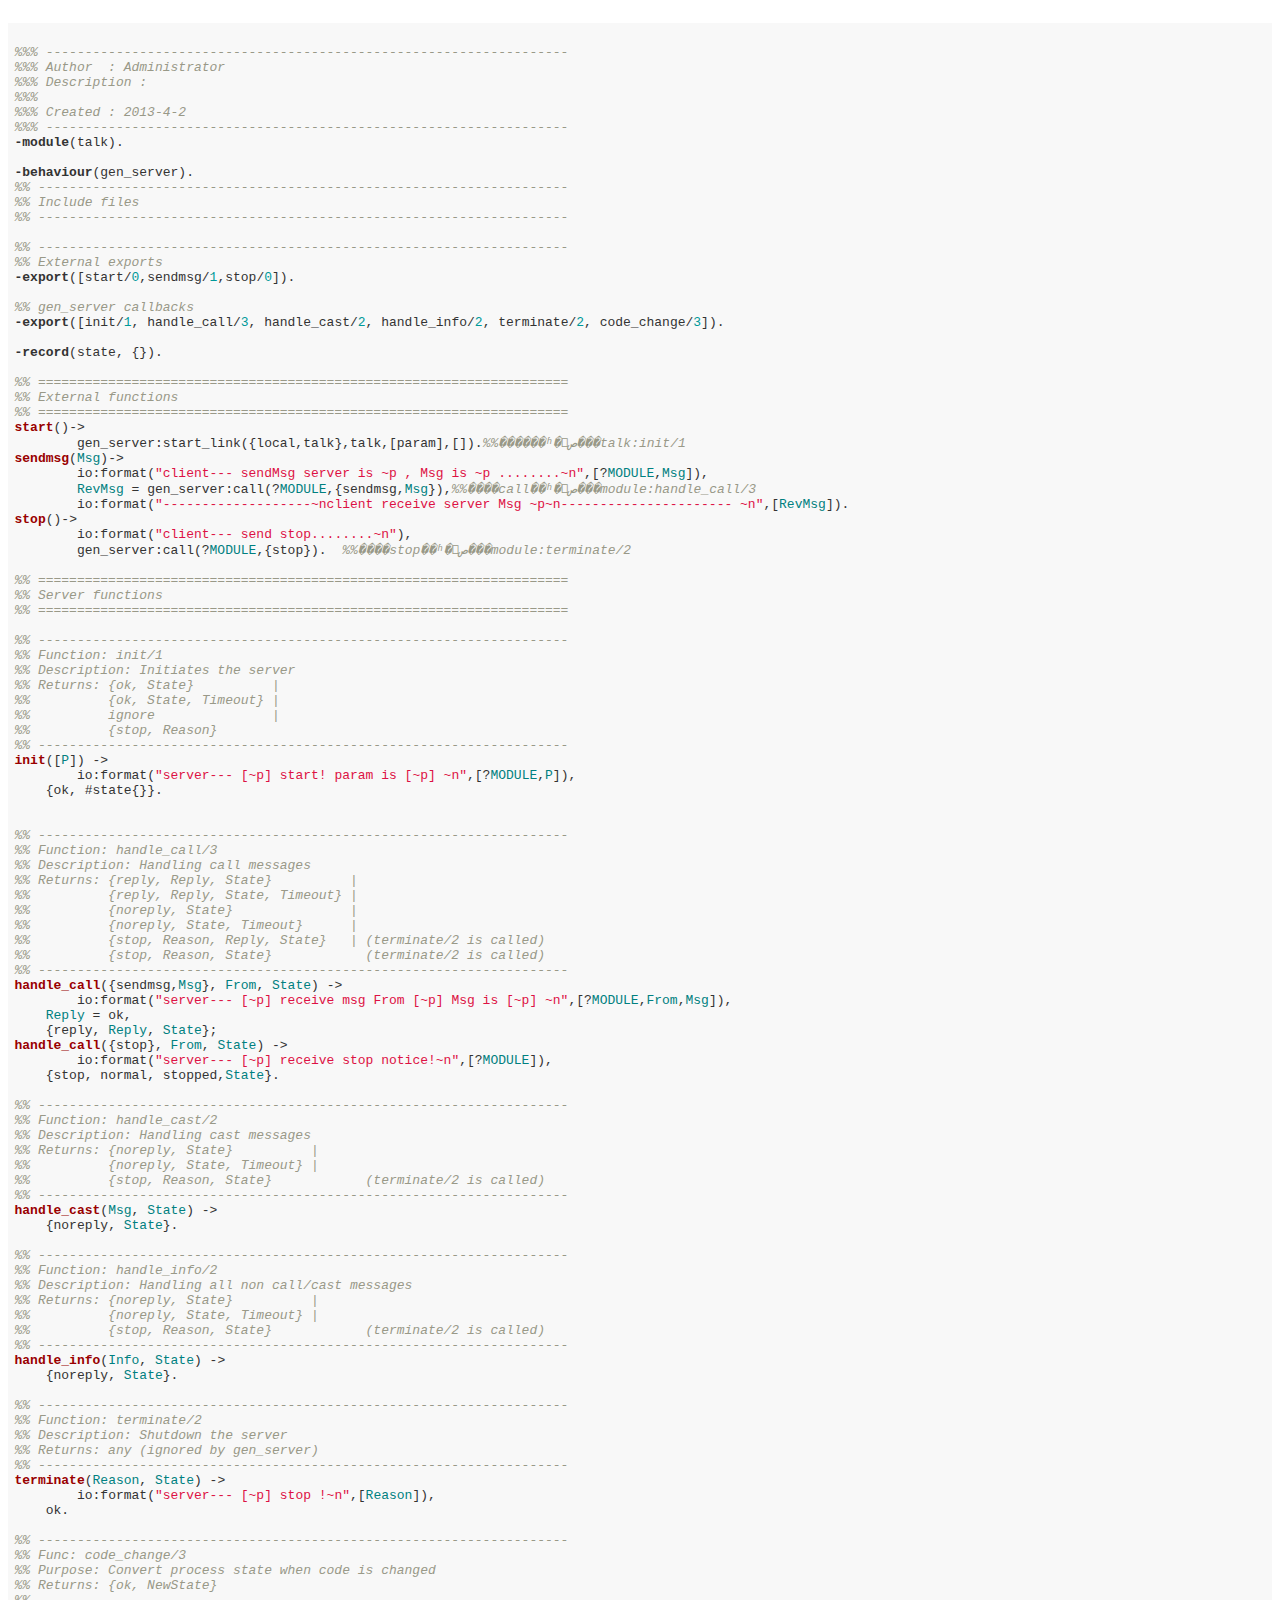
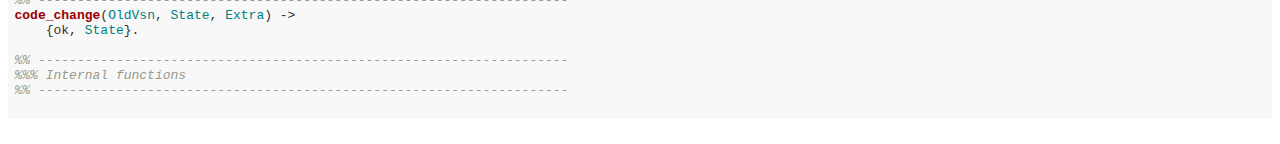
<file: _img/heightlight/index.html>
<html>
<head>
<script src="highlight.pack.js"></script>
 <link rel="stylesheet" title="Dark" href="styles/github.css">
<script>hljs.initHighlightingOnLoad();</script>
</head>

<body>

<pre>

<code class="erl">
%%% -------------------------------------------------------------------
%%% Author  : Administrator
%%% Description :
%%%
%%% Created : 2013-4-2
%%% -------------------------------------------------------------------
-module(talk).

-behaviour(gen_server).
%% --------------------------------------------------------------------
%% Include files
%% --------------------------------------------------------------------

%% --------------------------------------------------------------------
%% External exports
-export([start/0,sendmsg/1,stop/0]).

%% gen_server callbacks
-export([init/1, handle_call/3, handle_cast/2, handle_info/2, terminate/2, code_change/3]).

-record(state, {}).

%% ====================================================================
%% External functions
%% ====================================================================
start()->
	gen_server:start_link({local,talk},talk,[param],[]).%%������ʱ�򣬻ص���talk:init/1
sendmsg(Msg)->
  	io:format("client--- sendMsg server is ~p , Msg is ~p ........~n",[?MODULE,Msg]),
  	RevMsg = gen_server:call(?MODULE,{sendmsg,Msg}),%%����call��ʱ�򣬻ص���module:handle_call/3
	io:format("-------------------~nclient receive server Msg ~p~n---------------------- ~n",[RevMsg]). 
stop()->
	io:format("client--- send stop........~n"),
	gen_server:call(?MODULE,{stop}).  %%����stop��ʱ�򣬻ص���module:terminate/2

%% ====================================================================
%% Server functions
%% ====================================================================

%% --------------------------------------------------------------------
%% Function: init/1
%% Description: Initiates the server
%% Returns: {ok, State}          |
%%          {ok, State, Timeout} |
%%          ignore               |
%%          {stop, Reason}
%% --------------------------------------------------------------------
init([P]) ->
	io:format("server--- [~p] start! param is [~p] ~n",[?MODULE,P]),
    {ok, #state{}}.


%% --------------------------------------------------------------------
%% Function: handle_call/3
%% Description: Handling call messages
%% Returns: {reply, Reply, State}          |
%%          {reply, Reply, State, Timeout} |
%%          {noreply, State}               |
%%          {noreply, State, Timeout}      |
%%          {stop, Reason, Reply, State}   | (terminate/2 is called)
%%          {stop, Reason, State}            (terminate/2 is called)
%% --------------------------------------------------------------------
handle_call({sendmsg,Msg}, From, State) ->
	io:format("server--- [~p] receive msg From [~p] Msg is [~p] ~n",[?MODULE,From,Msg]),
    Reply = ok,
    {reply, Reply, State};
handle_call({stop}, From, State) ->
	io:format("server--- [~p] receive stop notice!~n",[?MODULE]),
    {stop, normal, stopped,State}.
	
%% --------------------------------------------------------------------
%% Function: handle_cast/2
%% Description: Handling cast messages
%% Returns: {noreply, State}          |
%%          {noreply, State, Timeout} |
%%          {stop, Reason, State}            (terminate/2 is called)
%% --------------------------------------------------------------------
handle_cast(Msg, State) ->
    {noreply, State}.

%% --------------------------------------------------------------------
%% Function: handle_info/2
%% Description: Handling all non call/cast messages
%% Returns: {noreply, State}          |
%%          {noreply, State, Timeout} |
%%          {stop, Reason, State}            (terminate/2 is called)
%% --------------------------------------------------------------------
handle_info(Info, State) ->
    {noreply, State}.

%% --------------------------------------------------------------------
%% Function: terminate/2
%% Description: Shutdown the server
%% Returns: any (ignored by gen_server)
%% --------------------------------------------------------------------
terminate(Reason, State) ->
	io:format("server--- [~p] stop !~n",[Reason]),
    ok.

%% --------------------------------------------------------------------
%% Func: code_change/3
%% Purpose: Convert process state when code is changed
%% Returns: {ok, NewState}
%% --------------------------------------------------------------------
code_change(OldVsn, State, Extra) ->
    {ok, State}.

%% --------------------------------------------------------------------
%%% Internal functions
%% --------------------------------------------------------------------

</code>
</pre>


</body>
</html>
</file>
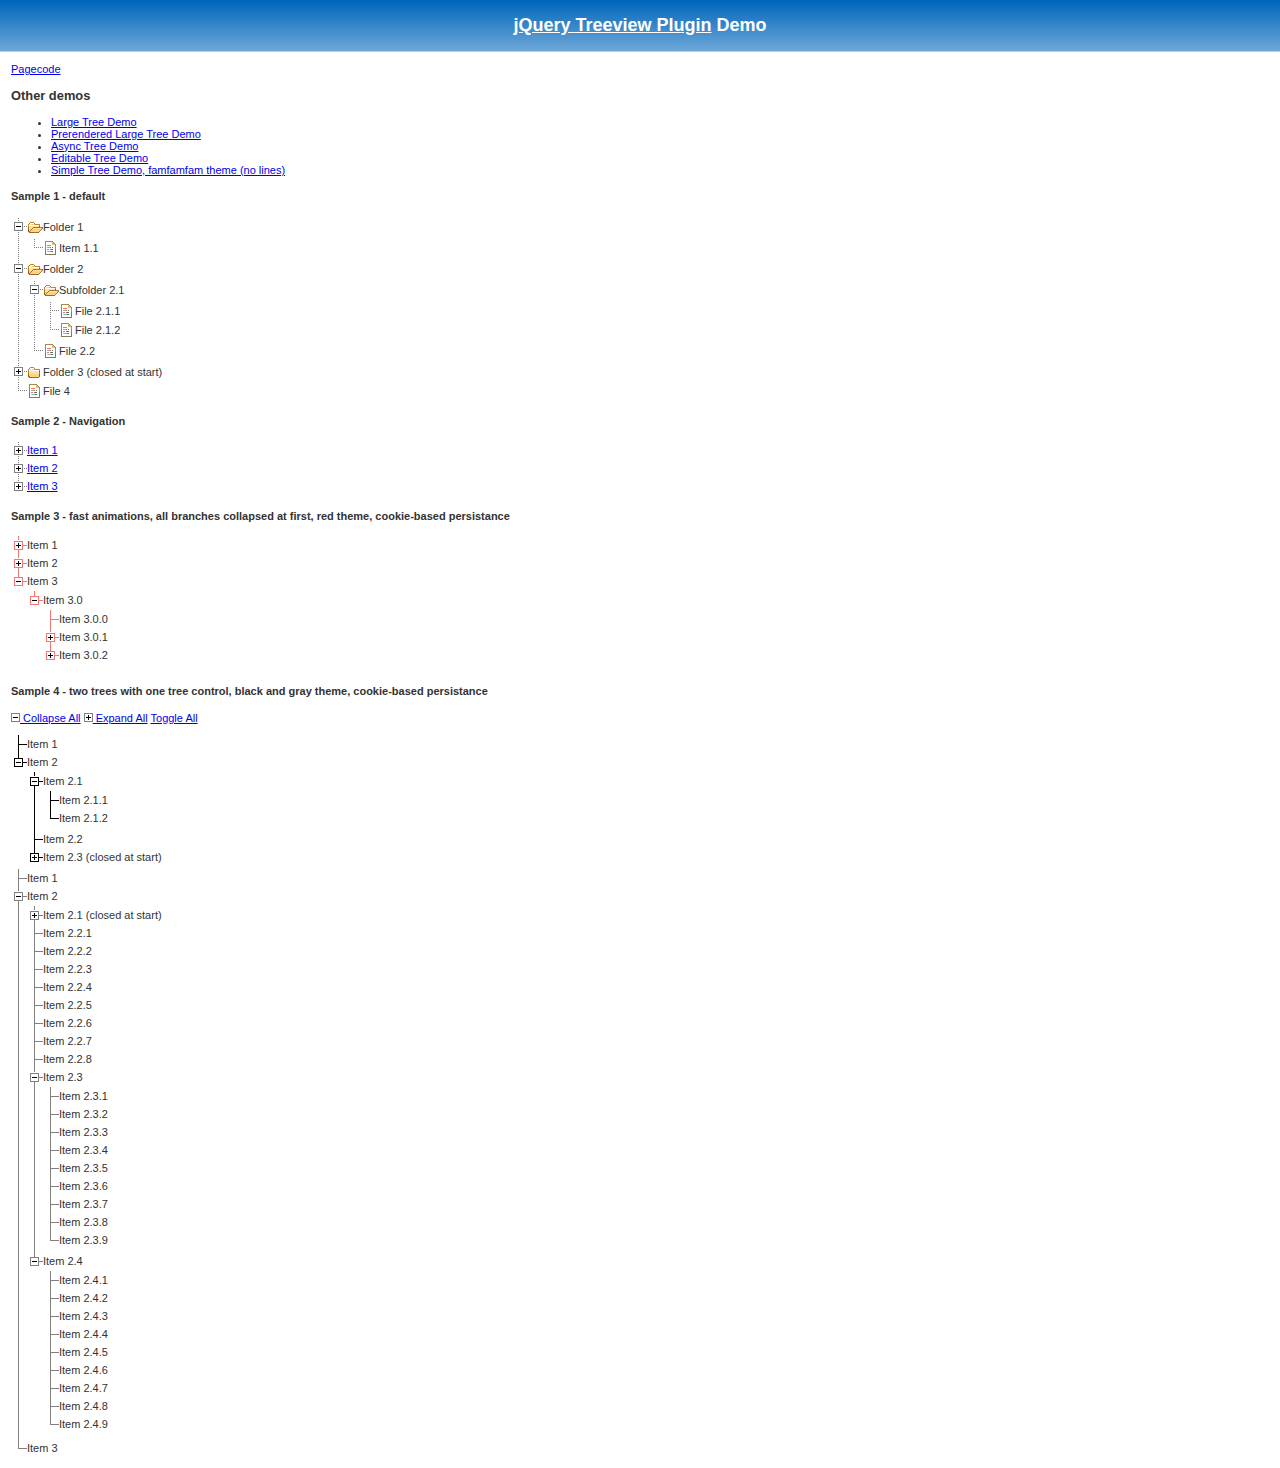
<file: _img/tree/demo/index.html>
<!DOCTYPE html PUBLIC "-//W3C//DTD XHTML 1.0 Transitional//EN" "http://www.w3.org/TR/xhtml1/DTD/xhtml1-transitional.dtd">
<html xmlns="http://www.w3.org/1999/xhtml">
<head>

	<meta http-equiv="content-type" content="text/html; charset=iso-8859-1"/>
	<title>jQuery treeview</title>
	
	<link rel="stylesheet" href="../jquery.treeview.css" />
	<link rel="stylesheet" href="screen.css" />
	
	<script src="../lib/jquery.js" type="text/javascript"></script>
	<script src="../lib/jquery.cookie.js" type="text/javascript"></script>
	<script src="../jquery.treeview.js" type="text/javascript"></script>
	
	<script type="text/javascript" src="demo.js"></script>
	
	</head>
	<body>
	
	<h1 id="banner"><a href="http://bassistance.de/jquery-plugins/jquery-plugin-treeview/">jQuery Treeview Plugin</a> Demo</h1>
	<div id="main">
	
	<a href="demo.js">Pagecode</a>
	
	<h3>Other demos</h3>
	<ul>
		<li><a href="large.html">Large Tree Demo</a></li>
		<li><a href="prerendered.html">Prerendered Large Tree Demo</a></li>
		<li><a href="async.html">Async Tree Demo</a></li>
		<li><a href="edit.html">Editable Tree Demo</a></li>
		<li><a href="simple.html">Simple Tree Demo, famfamfam theme (no lines)</a></li>
	</ul>
	
	<h4>Sample 1 - default</h4>
	<ul id="browser" class="filetree">
		<li><span class="folder">Folder 1</span>
			<ul>
				<li><span class="file">Item 1.1</span></li>
			</ul>
		</li>
		<li><span class="folder">Folder 2</span>
			<ul>
				<li><span class="folder">Subfolder 2.1</span>
					<ul id="folder21">
						<li><span class="file">File 2.1.1</span></li>
						<li><span class="file">File 2.1.2</span></li>
					</ul>
				</li>
				<li><span class="file">File 2.2</span></li>
			</ul>
		</li>
		<li class="closed"><span class="folder">Folder 3 (closed at start)</span>
			<ul>
				<li><span class="file">File 3.1</span></li>
			</ul>
		</li>
		<li><span class="file">File 4</span></li>
	</ul>
		
	<h4>Sample 2 - Navigation</h4>
	
	<ul id="navigation">
		<li><a href="?1">Item 1</a>
			<ul>
				<li><a href="?1.0">Item 1.0</a>
					<ul>
						<li><a href="?1.0.0">Item 1.0.0</a></li>
					</ul>
				</li>
				<li><a href="?1.1">Item 1.1</a></li>
				<li><a href="?1.2">Item 1.2</a>
					<ul>
						<li><a href="?1.2.0">Item 1.2.0</a>
						<ul>
							<li><a href="?1.2.0.0">Item 1.2.0.0</a></li>
							<li><a href="?1.2.0.1">Item 1.2.0.1</a></li>
							<li><a href="?1.2.0.2">Item 1.2.0.2</a></li>
						</ul>
					</li>
						<li><a href="?1.2.1">Item 1.2.1</a>
						<ul>
							<li><a href="?1.2.1.0">Item 1.2.1.0</a></li>
						</ul>
					</li>
						<li><a href="?1.2.2">Item 1.2.2</a>
						<ul>
							<li><a href="?1.2.2.0">Item 1.2.2.0</a></li>
							<li><a href="?1.2.2.1">Item 1.2.2.1</a></li>
							<li><a href="?1.2.2.2">Item 1.2.2.2</a></li>
						</ul>
					</li>
					</ul>
				</li>
			</ul>
		</li>
		<li><a href="?2">Item 2</a>
			<ul>
				<li><span>Item 2.0</span>
					<ul>
						<li><a href="?2.0.0">Item 2.0.0</a>
						<ul>
							<li><a href="?2.0.0.0">Item 2.0.0.0</a></li>
							<li><a href="?2.0.0.1">Item 2.0.0.1</a></li>
						</ul>
					</li>
					</ul>
				</li>
				<li><a href="?2.1">Item 2.1</a>
					<ul>
						<li><a href="?2.1.0">Item 2.1.0</a>
						<ul>
							<li><a href="?2.1.0.0">Item 2.1.0.0</a></li>
						</ul>
					</li>
						<li><a href="?2.1.1">Item 2.1.1</a>
						<ul>
							<li><a href="?2.1.1.0abc">Item 2.1.1.0</a></li>
							<li><a href="?2.1.1.1">Item 2.1.1.1</a></li>
							<li><a href="?2.1.1.2">Item 2.1.1.2</a></li>
						</ul>
					</li>
						<li><a href="?2.1.2">Item 2.1.2</a>
						<ul>
							<li><a href="?2.1.2.0">Item 2.1.2.0</a></li>
							<li><a href="?2.1.2.1">Item 2.1.2.1</a></li>
							<li><a href="?2.1.2.2">Item 2.1.2.2</a></li>
						</ul>
					</li>
					</ul>
				</li>
			</ul>
		</li>
		<li><a href="?3">Item 3</a>
			<ul>
				<li class="open"><a href="?3.0">Item 3.0</a>
					<ul>
						<li><a href="?3.0.0">Item 3.0.0</a></li>
						<li><a href="?3.0.1">Item 3.0.1</a>
							<ul>
								<li><a href="?3.0.1.0">Item 3.0.1.0</a></li>
								<li><a href="?3.0.1.1">Item 3.0.1.1</a></li>
							</ul>
						</li>
						<li><a href="?3.0.2">Item 3.0.2</a>
							<ul>
								<li><a href="?3.0.2.0">Item 3.0.2.0</a></li>
								<li><a href="?3.0.2.1">Item 3.0.2.1</a></li>
								<li><a href="?3.0.2.2">Item 3.0.2.2</a></li>
							</ul>
						</li>
					</ul>
				</li>
			</ul>
		</li>
	</ul>
	
	<h4>Sample 3 - fast animations, all branches collapsed at first, red theme, cookie-based persistance</h4>
	<ul id="red" class="treeview-red">
	<li><span>Item 1</span>
		<ul>
			<li><span>Item 1.0</span>
				<ul>
					<li><span>Item 1.0.0</span></li>
				</ul>
			</li>
			<li><span>Item 1.1</span></li>
			<li><span>Item 1.2</span>
				<ul>
					<li><span>Item 1.2.0</span>
					<ul>
						<li><span>Item 1.2.0.0</span></li>
						<li><span>Item 1.2.0.1</span></li>
						<li><span>Item 1.2.0.2</span></li>
					</ul>
				</li>
					<li><span>Item 1.2.1</span>
					<ul>
						<li><span>Item 1.2.1.0</span></li>
					</ul>
				</li>
					<li><span>Item 1.2.2</span>
					<ul>
						<li><span>Item 1.2.2.0</span></li>
						<li><span>Item 1.2.2.1</span></li>
						<li><span>Item 1.2.2.2</span></li>
					</ul>
				</li>
				</ul>
			</li>
		</ul>
	</li>
	<li><span>Item 2</span>
		<ul>
			<li><span>Item 2.0</span>
				<ul>
					<li><span>Item 2.0.0</span>
					<ul>
						<li><span>Item 2.0.0.0</span></li>
						<li><span>Item 2.0.0.1</span></li>
					</ul>
				</li>
				</ul>
			</li>
			<li><span>Item 2.1</span>
				<ul>
					<li><span>Item 2.1.0</span>
					<ul>
						<li><span>Item 2.1.0.0</span></li>
					</ul>
				</li>
					<li><span>Item 2.1.1</span>
					<ul>
						<li><span>Item 2.1.1.0</span></li>
						<li><span>Item 2.1.1.1</span></li>
						<li><span>Item 2.1.1.2</span></li>
					</ul>
				</li>
					<li><span>Item 2.1.2</span>
					<ul>
						<li><span>Item 2.1.2.0</span></li>
						<li><span>Item 2.1.2.1</span></li>
						<li><span>Item 2.1.2.2</span></li>
					</ul>
				</li>
				</ul>
			</li>
		</ul>
	</li>
	<li class="open"><span>Item 3</span>
		<ul>
			<li class="open"><span>Item 3.0</span>
				<ul>
					<li><span>Item 3.0.0</span></li>
					<li><span>Item 3.0.1</span>
					<ul>
						<li><span>Item 3.0.1.0</span></li>
						<li><span>Item 3.0.1.1</span></li>
					</ul>
					
				</li>
					<li><span>Item 3.0.2</span>
					<ul>
						<li><span>Item 3.0.2.0</span></li>
						<li><span>Item 3.0.2.1</span></li>
						<li><span>Item 3.0.2.2</span></li>
					</ul>
				</li>
				</ul>
			</li>
		</ul>
	</li>
	</ul>
	
	<h4>Sample 4 - two trees with one tree control, black and gray theme, cookie-based persistance</h4>
	<div id="treecontrol">
		<a title="Collapse the entire tree below" href="#"><img src="../images/minus.gif" /> Collapse All</a>
		<a title="Expand the entire tree below" href="#"><img src="../images/plus.gif" /> Expand All</a>
		<a title="Toggle the tree below, opening closed branches, closing open branches" href="#">Toggle All</a>
	</div>
	<ul id="black" class="treeview-black">
		<li>Item 1</li>
		<li>
			<span>Item 2</span>
			<ul>
				<li>
					<span>Item 2.1</span>
					<ul>
						<li>Item 2.1.1</li>
						<li>Item 2.1.2</li>
					</ul>
				</li>
				<li>Item 2.2</li>
				<li class="closed">
					<span>Item 2.3 (closed at start)</span>
					<ul>
						<li>Item 2.3.1</li>
						<li>Item 2.3.2</li>
					</ul>
				</li>
			</ul>
		</li>
	</ul>
	<ul id="gray" class="treeview-gray">
		<li>Item 1</li>
		<li>
			<span>Item 2</span>
			<ul>
				<li class="closed">
					<span>Item 2.1 (closed at start)</span>
					<ul>
						<li>Item 2.1.1</li>
						<li>Item 2.1.2</li>
					</ul>
				</li>
				<li>Item 2.2.1</li>
				<li>Item 2.2.2</li>
				<li>Item 2.2.3</li>
				<li>Item 2.2.4</li>
				<li>Item 2.2.5</li>
				<li>Item 2.2.6</li>
				<li>Item 2.2.7</li>
				<li>Item 2.2.8</li>
				<li>
					<span>Item 2.3</span>
					<ul>
						<li>Item 2.3.1</li>
						<li>Item 2.3.2</li>
						<li>Item 2.3.3</li>
						<li>Item 2.3.4</li>
						<li>Item 2.3.5</li>
						<li>Item 2.3.6</li>
						<li>Item 2.3.7</li>
						<li>Item 2.3.8</li>
						<li>Item 2.3.9</li>
					</ul>
				</li>
				<li>
					<span>Item 2.4</span>
					<ul>
						<li>Item 2.4.1</li>
						<li>Item 2.4.2</li>
						<li>Item 2.4.3</li>
						<li>Item 2.4.4</li>
						<li>Item 2.4.5</li>
						<li>Item 2.4.6</li>
						<li>Item 2.4.7</li>
						<li>Item 2.4.8</li>
						<li>Item 2.4.9</li>
					</ul>
				</li>
			</ul>
		</li>
		<li>Item 3</li>
	</ul>	
	
</div>
 
</body></html>
</file>
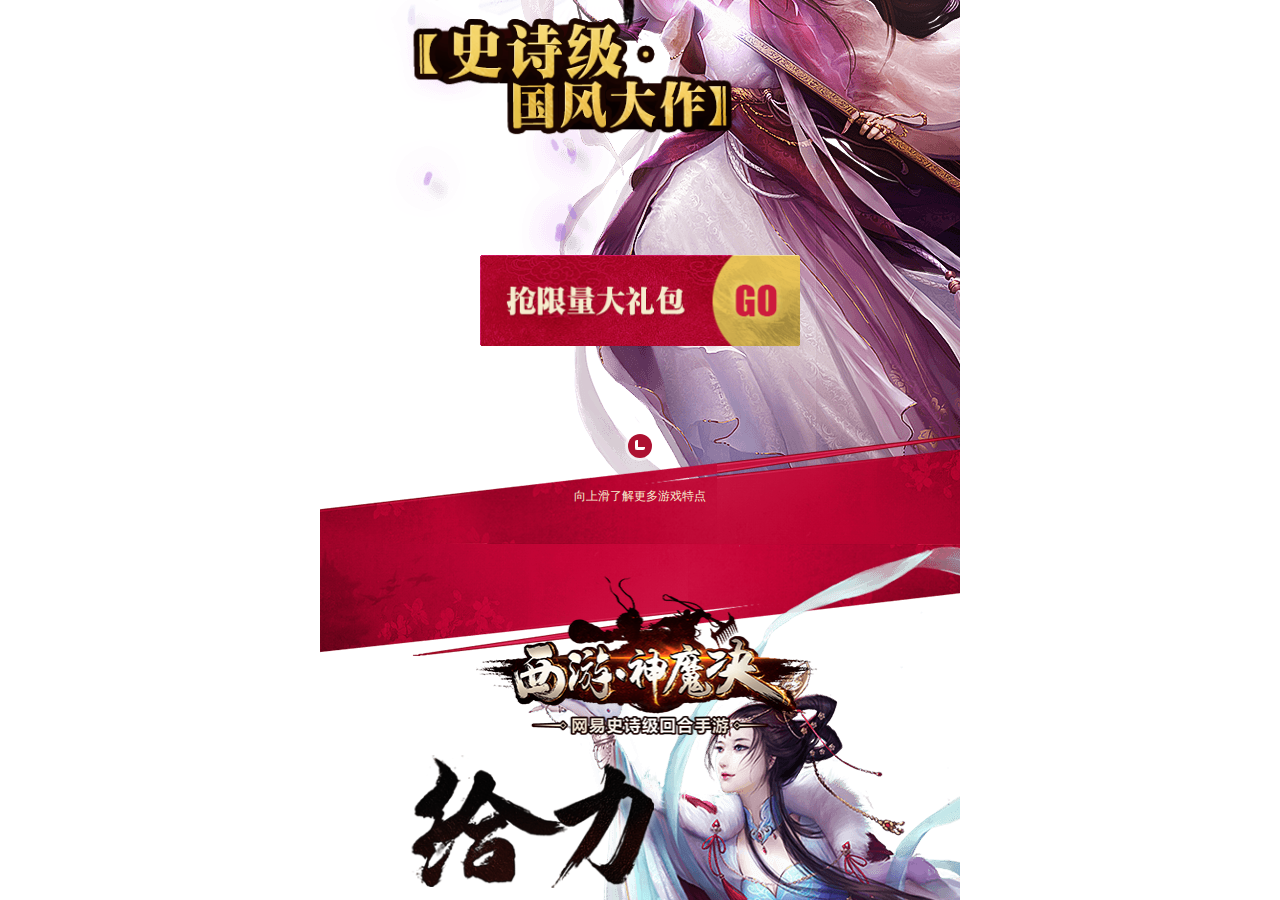
<file: _img/html/《西游·神魔决》网易首款2D回合制手游大作.htm>
<!DOCTYPE html>
<!-- saved from url=(0020)http://sm.163.com/m/ -->
<html><head><meta http-equiv="Content-Type" content="text/html; charset=GBK">
<meta charset="gb2312">
<title>�����Ρ���ħ���������׿�2D�غ������δ���</title>
<meta name="keywords" content="������ħ��,���Ρ���ħ��,��ħ��,��ħ��,����,������ħ��,������ħ������,��ħ������,���׻غ���,9V9">
<meta name="description" content="�����Ρ���ħ�����������׿��������2D�غ���RPG���Ρ��������׽�������IP���Զ��������������ֹŷ���룬���״���9V9��̨ս�����Ǿ������ȴ��»غ��淨���ɾ�2D�غ������ε�ȫ�±�ˣ�">
<meta name="viewport" content="width=device-width,initial-scale=1.0,maximum-scale=1.0,user-scalable=no">
<meta name="apple-mobile-web-app-capable" content="yes">
<meta name="apple-mobile-web-app-status-bar-style" content="black-translucent">
<meta name="author" content="���ף�NetEase Inc.">
<meta name="copyright" content="���ף�NetEase Inc.">
<meta name="pmid" content="278206">
<meta name="editor" content="bingao,tudou">
<meta name="designer" content="ALICE,king">
<meta name="front-end technicist" content="yinxin,lijun,luji">
<meta name="yixin-share-image" content="http://res.sm.netease.com/gw/14v2/m/img/upload/share_ee2aa11.png">
<meta name="yixin-share-desc" content="�����桶���Ρ���ħ�����������Ƴ����׿�2D�غ������δ����������Ϸ�Ķ�֪�����غ����ļ�ǿ����Ȼ�����ף���Ӣ�ȷ���ԣ�12��19�տ�������������һ��ɣ�">
<link rel="dns-prefetch" href="http://res.nie.netease.com/">
<link type="text/css" rel="stylesheet" href="./�����Ρ���ħ���������׿�2D�غ������δ���_files/index_ef1bac3.css">
</head>
<body>
<div class="hide">
    <p id="pub-share-title" pub-name="��������">�����Ρ���ħ���������׿�2D�غ������δ���</p>
    <p id="pub-share-desc" pub-name="��������">�����桶���Ρ���ħ�����������Ƴ����׿�2D�غ������δ����������Ϸ�Ķ�֪�����غ����ļ�ǿ����Ȼ�����ף���Ӣ�ȷ���ԣ�12��19�տ�������������һ��ɣ�</p>
    <img id="pub-share-img" pub-name="����ͼƬ" src="./�����Ρ���ħ���������׿�2D�غ������δ���_files/share_ee2aa11.png">
    <!-- <p id="pub-share-publicName" pub-name="΢�Ź��ں�">Ӱ֮��</p>
    <img id="pub-share-webImg" pub-name="΢�Ź��ں�Icon(108*108)" src="http://res.yzr.netease.com/qt/14/0918_m/images/favico.png"> -->
</div>
<!-- <div id="NIE-topshare"></div> -->
<div id="loading" style="display: none;"><p>������Դ��...</p></div>
<div id="forhorview"><p>�Ƽ�ʹ���������Ŷ~</p></div>
<div class="main" id="main">
    <div id="content" style="height: 764px;">
        <!--����-->
        <div class="panel active" id="specile">
            
            <div id="stage" style="-webkit-transition: -webkit-transform 800ms ease-in-out; transition: -webkit-transform 800ms ease-in-out; height: 3820px; -webkit-transform: translate(0, -3056px);">
                <div id="stage1" class="stage inited" style="height: 764px; background-image: url(http://res.sm.netease.com/gw/14v2/m/img/bg01_f6ec114.jpg);">
                    <div class="stage_rw" id="s1_rw">
                        <img src="./�����Ρ���ħ���������׿�2D�غ������δ���_files/renwu01_d5f8bc8.png">
                    </div>
                    <div class="stage_top" id="s1_top">
                        <img src="./�����Ρ���ħ���������׿�2D�غ������δ���_files/conbg01_2567825.png">
                    </div>
                    <div id="s1_logo" class="stage_logo">
                        <img src="./�����Ρ���ħ���������׿�2D�غ������δ���_files/logo_e86ed5f.png">
                    </div>
                    <div id="s1_title" class="stage_title">
                        <img src="./�����Ρ���ħ���������׿�2D�غ������δ���_files/title01_ed927e3.png">
                    </div>
                    
                    <div class="stage_btn" id="s1_btn">
                        <a href="http://app-down.x.netease.com/download/game/sm/channel/gw" id="pub-down-href" pub-name="��������"><img src="./�����Ρ���ħ���������׿�2D�غ������δ���_files/btn02_dc8f14d.png"></a>
                        <a href="javascript:;" data-mp4="http://v.nie.netease.com/sm/1218/1218g15.mp4" onclick="IndexFun.showVideo(this)" class="stage_btn_v"><img src="./�����Ρ���ħ���������׿�2D�غ������δ���_files/btn03_1e8efb5.png"></a>
                    </div>
                    <div class="stage_btnA" id="s1_btnA" style="opacity: 1;">
                        <a href="javascript:IndexFun.showForm();"><img src="./�����Ρ���ħ���������׿�2D�غ������δ���_files/btn01_36bfb6a.png"></a>
                    </div>
                    <div class="stage_bottom" id="s1_bottom">
                        <p>���ϻ��˽������Ϸ�ص�</p>
                        <img src="./�����Ρ���ħ���������׿�2D�غ������δ���_files/conbg02_ffa485b.png">
                    </div>
                    <div class="scroll_arrow" id="s1_arrow">
                        <a class="arrow_point"></a>
                        <a class="arrow_point"></a>
                        <a class="arrow_main" href="javascript:MobileTopic.scorllTo(1);">
                            <i class="icon i_arrow"></i>
                        </a>
                    </div>
                </div>

                <div id="stage3" class="stage inited" style="height: 764px; background-image: url(http://res.sm.netease.com/gw/14v2/m/img/bg03_f6ec114.jpg);">
                    <div class="stage_top" id="s3_top">
                        <img src="./�����Ρ���ħ���������׿�2D�غ������δ���_files/conbg01_2567825.png">
                    </div>
                    <div id="s3_logo" class="stage_logo">
                        <img src="./�����Ρ���ħ���������׿�2D�غ������δ���_files/logo_e86ed5f.png">
                    </div>
                    <div id="s3_title" class="stage_title">
                        <img src="./�����Ρ���ħ���������׿�2D�غ������δ���_files/title03_d6afe70.png">
                    </div>
                    <div class="stage_rw" id="s3_rw">
                        <img src="./�����Ρ���ħ���������׿�2D�غ������δ���_files/renwu03_d9e3d1f.png">
                    </div>
                    <div class="stage_btnA" id="s3_btnA" style="opacity: 1;">
                        <a href="javascript:IndexFun.showForm();"><img src="./�����Ρ���ħ���������׿�2D�غ������δ���_files/btn01_36bfb6a.png"></a>
                    </div>
                    <div class="stage_bottom" id="s3_bottom">
                        <p>���ϻ��˽������Ϸ�ص�</p>
                        <img src="./�����Ρ���ħ���������׿�2D�غ������δ���_files/conbg02_ffa485b.png">
                    </div>
                    <div class="scroll_arrow" id="s3_arrow">
                        <a class="arrow_point"></a>
                        <a class="arrow_point"></a>
                        <a class="arrow_main" href="javascript:MobileTopic.scorllTo(2);">
                            <i class="icon i_arrow"></i>
                        </a>
                    </div>
                </div>

                <div id="stage4" class="stage inited" style="height: 764px; background-image: url(http://res.sm.netease.com/gw/14v2/m/img/bg04_658c6ed.jpg);">
                    <div class="stage_top" id="s4_top">
                        <img src="./�����Ρ���ħ���������׿�2D�غ������δ���_files/conbg01_2567825.png">
                    </div>
                    <div id="s4_logo" class="stage_logo">
                        <img src="./�����Ρ���ħ���������׿�2D�غ������δ���_files/logo_e86ed5f.png">
                    </div>
                    <div id="s4_title" class="stage_title">
                        <img data-src="http://res.sm.netease.com/gw/14v2/m/img/title04_06e556b.png" src="./�����Ρ���ħ���������׿�2D�غ������δ���_files/title04_06e556b.png">
                    </div>
                    <div class="stage_rw" id="s4_rw">
                        <img data-src="http://res.sm.netease.com/gw/14v2/m/img/renwu04_430b12e.png" src="./�����Ρ���ħ���������׿�2D�غ������δ���_files/renwu04_430b12e.png">
                    </div>
                    <div class="stage_btnA" id="s4_btnA" style="opacity: 1;">
                        <a href="javascript:IndexFun.showForm();"><img src="./�����Ρ���ħ���������׿�2D�غ������δ���_files/btn01_36bfb6a.png"></a>
                    </div>
                    <div class="stage_bottom" id="s4_bottom">
                        <p>���ϻ��˽������Ϸ�ص�</p>
                        <img src="./�����Ρ���ħ���������׿�2D�غ������δ���_files/conbg02_ffa485b.png">
                    </div>
                    <div class="scroll_arrow" id="s4_arrow">
                        <a class="arrow_point"></a>
                        <a class="arrow_point"></a>
                        <a class="arrow_main" href="javascript:MobileTopic.scorllTo(3);">
                            <i class="icon i_arrow"></i>
                        </a>
                    </div>
                </div>

                <div id="stage5" class="stage inited" style="height: 764px; background-image: url(http://res.sm.netease.com/gw/14v2/m/img/bg05_2a89bd3.jpg);">
                    <div class="stage_top" id="s5_top">
                        <img src="./�����Ρ���ħ���������׿�2D�غ������δ���_files/conbg01_2567825.png">
                    </div>
                    <div id="s5_logo" class="stage_logo">
                        <img src="./�����Ρ���ħ���������׿�2D�غ������δ���_files/logo_e86ed5f.png">
                    </div>
                    <div id="s5_title" class="stage_title">
                        <img data-src="http://res.sm.netease.com/gw/14v2/m/img/title05_de1812e.png" src="./�����Ρ���ħ���������׿�2D�غ������δ���_files/title05_de1812e.png">
                    </div>
                    <div class="stage_rw" id="s5_rw">
                        <img data-src="http://res.sm.netease.com/gw/14v2/m/img/renwu05_215a44c.png" src="./�����Ρ���ħ���������׿�2D�غ������δ���_files/renwu05_215a44c.png">
                    </div>
                    <div class="stage_btnA" id="s5_btnA" style="opacity: 1;">
                        <a href="javascript:IndexFun.showForm();"><img src="./�����Ρ���ħ���������׿�2D�غ������δ���_files/btn01_36bfb6a.png"></a>
                    </div>
                    <div class="stage_bottom" id="s5_bottom">
                        <p>���ϻ��˽������Ϸ�ص�</p>
                        <img src="./�����Ρ���ħ���������׿�2D�غ������δ���_files/conbg02_ffa485b.png">
                    </div>
                    <div class="scroll_arrow" id="s5_arrow">
                        <a class="arrow_point"></a>
                        <a class="arrow_point"></a>
                        <a class="arrow_main" href="javascript:MobileTopic.scorllTo(4);">
                            <i class="icon i_arrow"></i>
                        </a>
                    </div>
                </div>

                <div id="stage6" class="stage inited" style="height: 764px; background-image: url(http://res.sm.netease.com/gw/14v2/m/img/bg06_62a5b7a.jpg);">
                    <div class="stage_top" id="s6_top">
                        <img src="./�����Ρ���ħ���������׿�2D�غ������δ���_files/conbg01_2567825.png">
                    </div>
                    <div id="s6_logo" class="stage_logo">
                        <img src="./�����Ρ���ħ���������׿�2D�غ������δ���_files/logo_e86ed5f.png">
                    </div>
                    <div id="s6_title" class="stage_title">
                        <img data-src="http://res.sm.netease.com/gw/14v2/m/img/title06_1f90306.png" src="./�����Ρ���ħ���������׿�2D�غ������δ���_files/title06_1f90306.png">
                    </div>
                    <div class="stage_rw" id="s6_rw">
                        <img data-src="http://res.sm.netease.com/gw/14v2/m/img/renwu06_4a39d0d.png" src="./�����Ρ���ħ���������׿�2D�غ������δ���_files/renwu06_4a39d0d.png">
                    </div>
                    <div class="stage_btnA" id="s6_btnA" style="opacity: 1;">
                        <a href="javascript:IndexFun.showForm();"><img src="./�����Ρ���ħ���������׿�2D�غ������δ���_files/btn01_36bfb6a.png"></a>
                    </div>
                    <div class="stage_bottom" id="s6_bottom">
                        <p><a href="javascript:MobileTopic.scorllTo(0);">������ҳ</a></p>
                        <img src="./�����Ρ���ħ���������׿�2D�غ������δ���_files/conbg02_ffa485b.png">
                    </div>
                    <div class="scroll_arrow scroll_arrowA" id="s6_arrow">
                        <a class="arrow_point"></a>
                        <a class="arrow_point"></a>
                        <a class="arrow_main" href="javascript:MobileTopic.scorllTo(0);">
                            <i class="icon i_arrow"></i>
                        </a>
                    </div>
                </div>                
            </div>

        </div>

        <div class="stage_form" id="Jform" style="bottom: -135px;">
            <a href="javascript:IndexFun.hideForm();" class="stage_form_close"></a>
            <p>��д�ֻ��ţ����조��Ӣ�ȷ桱�������</p>
            <div class="tage_form_in">
            <form action="" method="get" onsubmit="IndexFun.postPhone();return false;">
            <input type="tel" name="phone" id="phone" placeholder="�����������ֻ���" class="in-text" maxlength="11">
            <input type="submit" value="�����ύ" class="dialog-btn">
            </form>
            </div>
        </div>
    </div>
    
    
    <div id="video"></div>
</div>
<div style="display:none;">
<iframe id="iframeloca" src="" width="0" height="0" style="border:0px"></iframe>
</div>
<!-- jquery mix NIE (���°汾��-->
<script charset="gb2312" src="./�����Ρ���ħ���������׿�2D�غ������δ���_files/jquery(mixNIE).last.js"></script>
<script type="text/javascript" charset="gb2312" src="./�����Ρ���ħ���������׿�2D�غ������δ���_files/auto_combine_be8cc_aa39c43.js"></script>


<!--This is Git Project--></body></html>
</file>
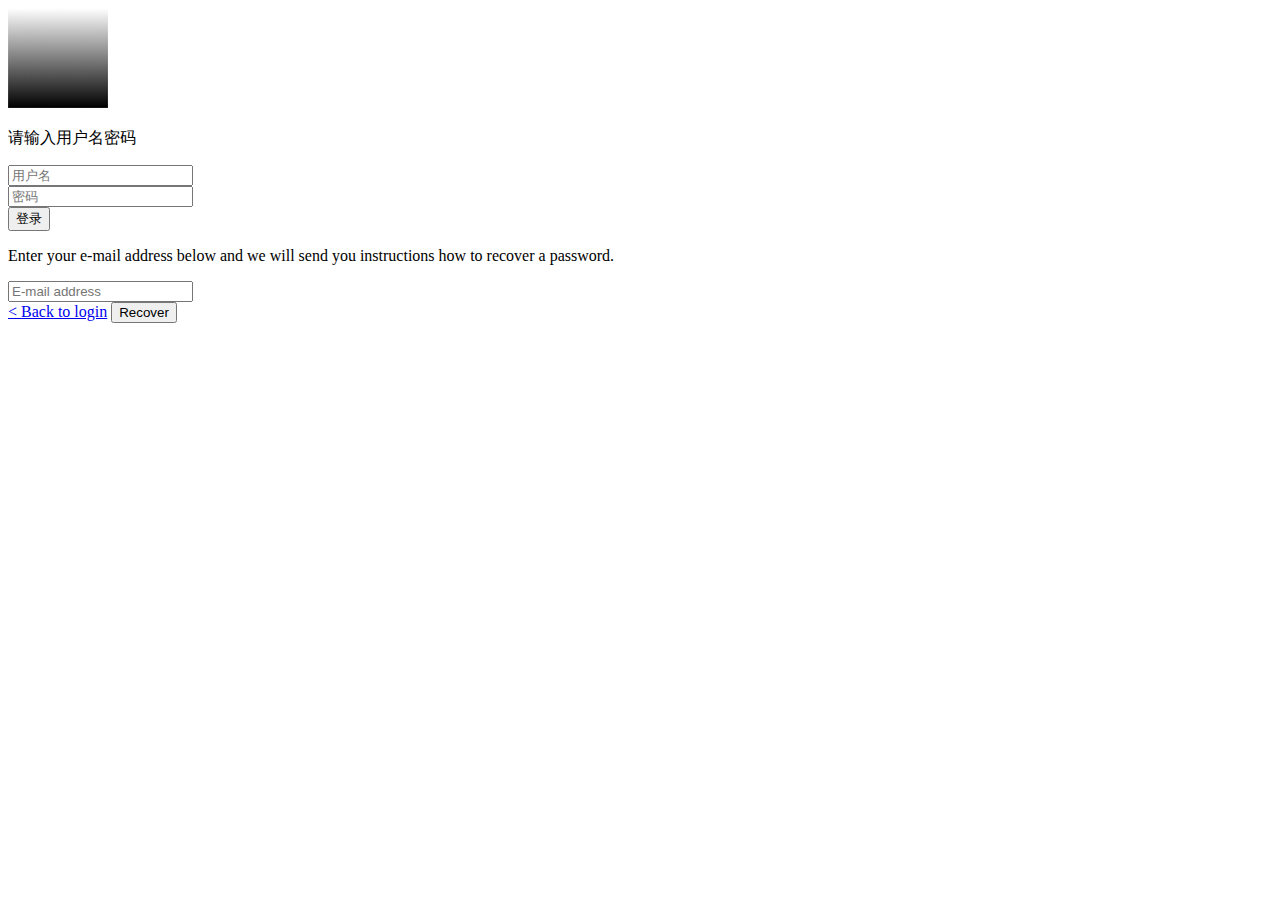
<file: _img/login_html/phpcms 登录.htm>
<!DOCTYPE html>
<!-- saved from url=(0070)http://203.195.157.71:18889/index.php?m=admin&c=index&a=login&pc_hash= -->
<html lang="zh"><head><meta http-equiv="Content-Type" content="text/html; charset=UTF-8">
  <meta charset="utf-8">
  <meta name="viewport" content="width=device-width, initial-scale=1.0">
		<link rel="stylesheet" href="http://p.onlineyou.com.cn:18889/statics/css/bootstrap.min.css">
		<link rel="stylesheet" href="http://p.onlineyou.com.cn:18889/statics/css/bootstrap-responsive.min.css">
        <link rel="stylesheet" href="http://p.onlineyou.com.cn:18889/statics/css/unicorn.login.css">
<title>phpcms 登录</title><script language="JavaScript">
<!--
	if(top!=self)
	if(self!=top) top.location=self.location;
//-->
</script></head>




    
    
    <body>
        <div id="logo">
            <img src="./phpcms 登录_files/logo1.png" alt="">
        </div>
        <div id="loginbox">            
            <form id="loginform" class="form-vertical" method="post" action="http://203.195.157.71:18889/index.php?m=admin&c=index&a=login&dosubmit=1">
				<p>请输入用户名密码</p>
                <div class="control-group">
                    <div class="controls">
                        <div class="input-prepend">
                            <span class="add-on"><i class="icon-user"></i></span><input type="text" name="username" placeholder="用户名">
                        </div>
                    </div>
                </div>
                <div class="control-group">
                    <div class="controls">
                        <div class="input-prepend">
                            <span class="add-on"><i class="icon-lock"></i></span><input type="password" name="password" placeholder="密码">
                        </div>
                    </div>
                </div>
                <div class="form-actions">
                    <!--<span class="pull-left"><a href="#" class="flip-link" id="to-recover">Lost password?</a></span>-->
                    <span class="pull-right"><input type="submit" class="btn btn-inverse" value="登录"></span>
                </div>
            </form>
            <form id="recoverform" action="http://203.195.157.71:18889/index.php?m=admin&c=index&a=login&pc_hash=#" class="form-vertical">
				<p>Enter your e-mail address below and we will send you instructions how to recover a password.</p>
				<div class="control-group">
                    <div class="controls">
                        <div class="input-prepend">
                            <span class="add-on"><i class="icon-envelope"></i></span><input type="text" placeholder="E-mail address">
                        </div>
                    </div>
                </div>
                <div class="form-actions">
                    <span class="pull-left"><a href="http://203.195.157.71:18889/index.php?m=admin&c=index&a=login&pc_hash=#" class="flip-link" id="to-login">&lt; Back to login</a></span>
                    <span class="pull-right"><input type="submit" class="btn btn-inverse" value="Recover"></span>
                </div>
            </form>
        </div>
        
        <script src="./phpcms 登录_files/jquery.min.js"></script>  
        <script src="./phpcms 登录_files/unicorn.login.js"></script> 
    
    

</body></html>
</file>
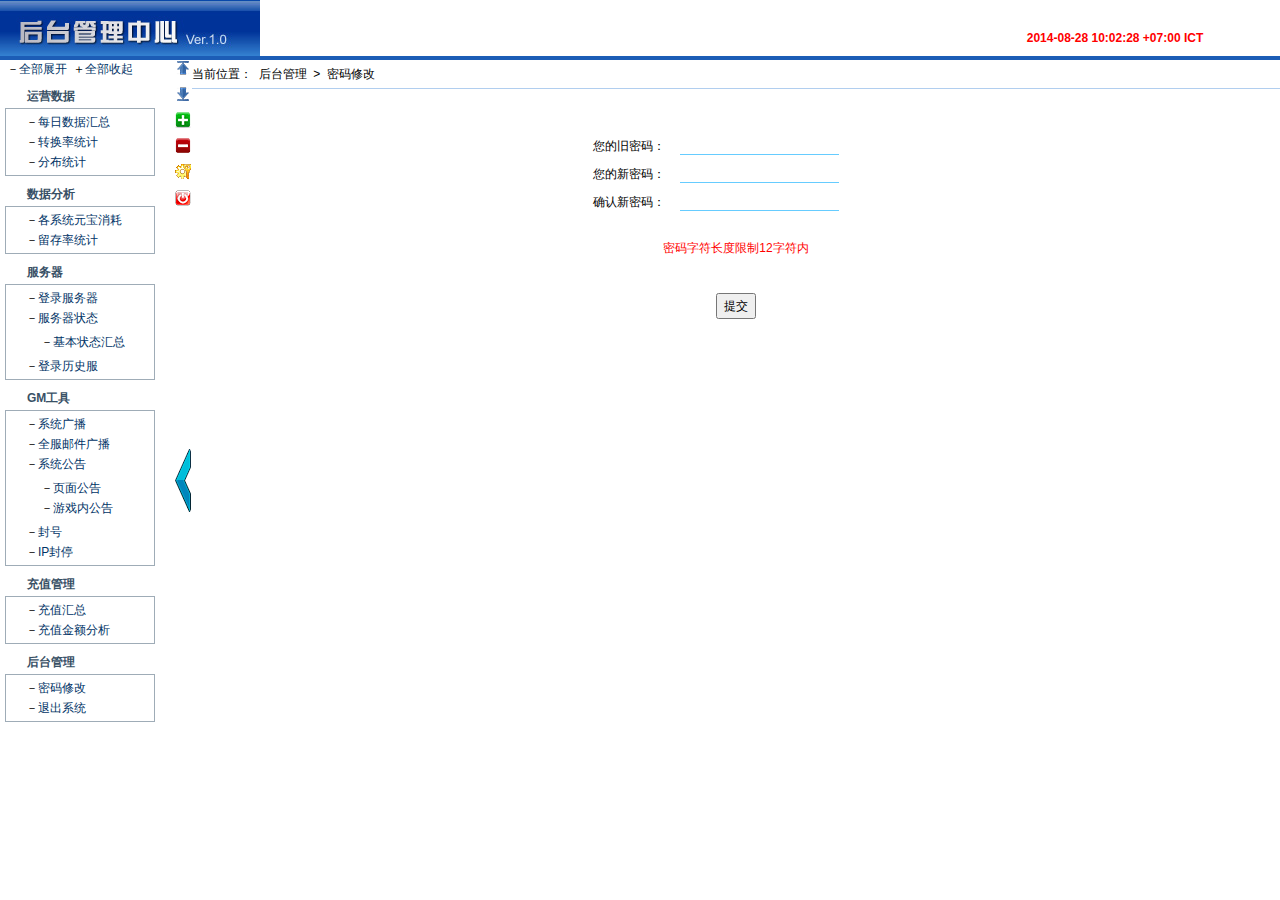
<file: _img/login_html/【奇迹来了】【跨平台】后台管理中心V1.0.htm>
<!DOCTYPE html PUBLIC "-//W3C//DTD XHTML 1.0 Frameset//EN" "http://www.w3.org/TR/xhtml1/DTD/xhtml1-frameset.dtd">
<!-- saved from url=(0061)http://c.qjll.lemongame.net/idxc.php?cmd=admin.index&platid=0 -->
<html><head><meta http-equiv="Content-Type" content="text/html; charset=UTF-8"><meta http-equiv="Pragma" content="no-cache"><meta http-equiv="Cache-Control" content="no-cache"><meta http-equiv="Expires" content="-1000"><script type="text/javascript" src="./【奇迹来了】【跨平台】后台管理中心V1.0_files/func.js"></script><script type="text/javascript" src="./【奇迹来了】【跨平台】后台管理中心V1.0_files/jquery-1.7.1.min.js"></script><script type="text/javascript" src="./【奇迹来了】【跨平台】后台管理中心V1.0_files/jquery-ui-1.8.16.custom.min.js"></script><script type="text/javascript" src="./【奇迹来了】【跨平台】后台管理中心V1.0_files/jquery.bgiframe-2.1.2.js"></script><link href="./【奇迹来了】【跨平台】后台管理中心V1.0_files/common.css" type="text/css" rel="stylesheet"><link href="./【奇迹来了】【跨平台】后台管理中心V1.0_files/jquery-ui-1.8.16.custom.css" type="text/css" rel="stylesheet"><title>【奇迹来了】【跨平台】后台管理中心V1.0</title><link type="text/css" rel="stylesheet" href="chrome-extension://cpngackimfmofbokmjmljamhdncknpmg/style.css"><script type="text/javascript" charset="utf-8" src="chrome-extension://cpngackimfmofbokmjmljamhdncknpmg/js/page_context.js"></script></head><frameset rows="60, *" border="0" screen_capture_injected="true">
  <frame name="header" src="./【奇迹来了】【跨平台】后台管理中心V1.0_files/idxc(1).htm" frameborder="0" noresize="noresize" scrolling="no">
    <frameset cols="175, 17, *" border="0" id="bodyframeset">
      <frame src="./【奇迹来了】【跨平台】后台管理中心V1.0_files/idxc(2).htm" frameborder="0" noresize="noresize" id="leftmenu" name="leftmenu">
      <frame src="./【奇迹来了】【跨平台】后台管理中心V1.0_files/idxc.htm" frameborder="0" scrolling="no" noresize="noresize" id="dragframe" name="dragframe">
      <frame src="./【奇迹来了】【跨平台】后台管理中心V1.0_files/idxc(3).htm" frameborder="0" noresize="noresize" scrolling="yes" id="content" name="content">
  </frameset>
</frameset>
</html>
</file>
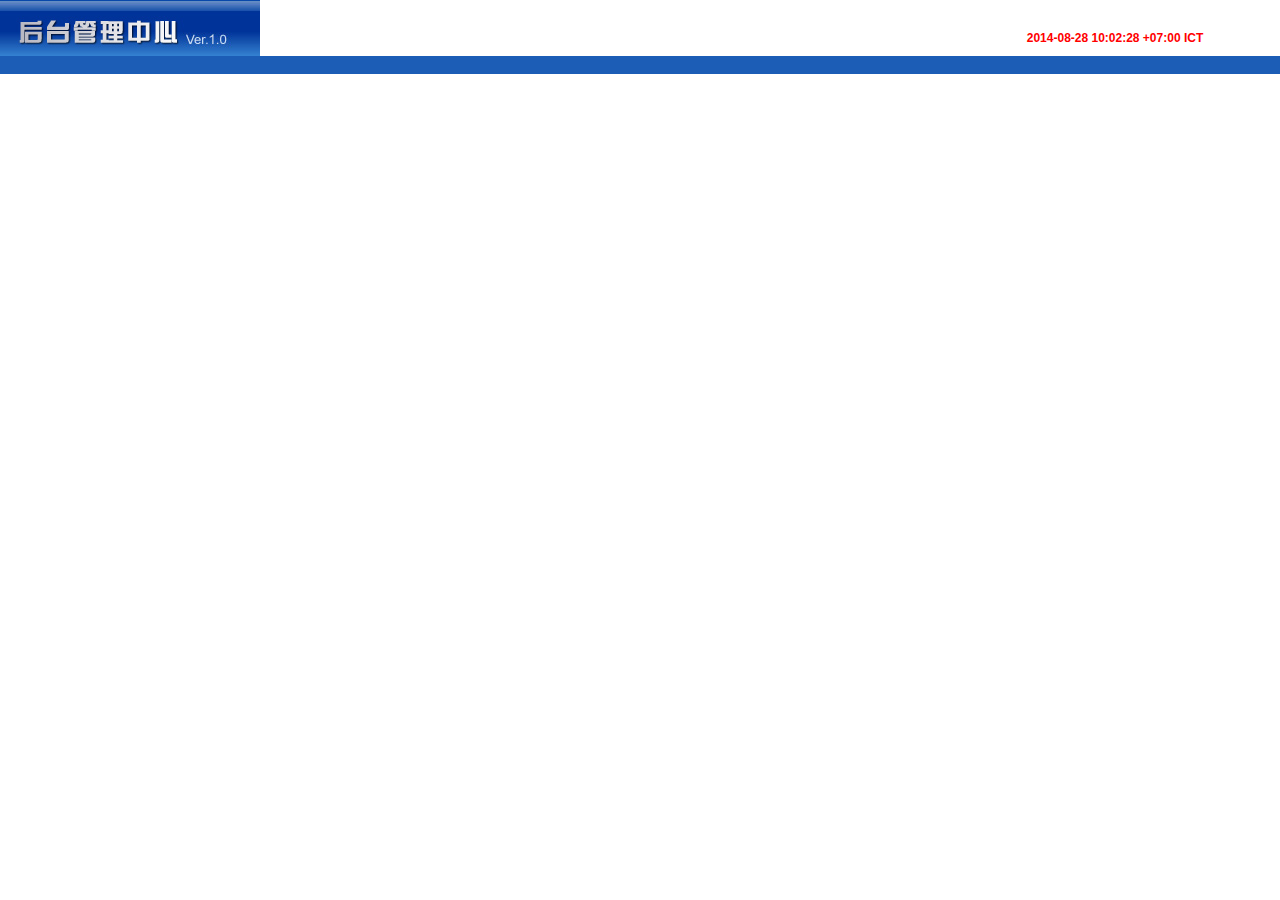
<file: _img/login_html/【奇迹来了】【跨平台】后台管理中心V1.0_files/idxc(1).htm>
<!DOCTYPE html PUBLIC "-//W3C//DTD XHTML 1.0 Transitional//EN" "http://www.w3.org/TR/xhtml1/DTD/xhtml1-transitional.dtd">
<!-- saved from url=(0053)http://c.qjll.lemongame.net/idxc.php?cmd=admin.header -->
<html><head><meta http-equiv="Content-Type" content="text/html; charset=UTF-8"><script type="text/javascript" src="func.js"></script><script type="text/javascript" src="jquery-1.7.1.min.js"></script><script type="text/javascript" src="jquery-ui-1.8.16.custom.min.js"></script><script type="text/javascript" src="jquery.bgiframe-2.1.2.js"></script><link href="common.css" type="text/css" rel="stylesheet"><link href="jquery-ui-1.8.16.custom.css" type="text/css" rel="stylesheet"><title></title><style type="text/css">
:link,:visited {
	color: rgb(255, 255, 255);
}

a:hover {
	color: #f60;
}
#sys_tm {
    width: 330px;
}
</style>
<script type="text/javascript">
var timer;
var uninxtm = 1409194904; // 从服务器获取时间戳
var utm = 1409194904; // 校验时间戳，与unixtm相同
var srvoffset = 7; // 国际标准时间（UTC）小时偏移值

$(document).ready(function(){
    timer = setInterval("disptime()",1000);
});

/**
 * 将unix时间戳转换为 Y-m-d H:i:s的格式
 * @param  int now  unix时间戳
 * @param  int offset 国际标准时间（UTC）小时偏移值
 * @return string 
 */
function formatDate(now, offset) {
    var d = new Date(now * 1000);
    var localTime = d.getTime(); // 当地时间
    var localOffset = d.getTimezoneOffset() * 60000; // 当地时间偏移值
    var srvTime = localTime + localOffset + (3600000*offset); // 当前国际标准时间（UTC）    var commonTime = new Date(srvTime);
    var commonTime = new Date(srvTime);
    var year   = addzero(commonTime.getFullYear());
    var month  = addzero(commonTime.getMonth()+1);
    var date   = addzero(commonTime.getDate());
    var hour   = addzero(commonTime.getHours());
    var minute = addzero(commonTime.getMinutes());
    var second = addzero(commonTime.getSeconds());

    return year+"-"+month+"-"+date+" "+hour+":"+minute+":"+second+" +07:00 ICT";
}
/**
 * 月 日 小时 分 秒处理 小于10就增加一个0 如1 就为01
 * @param  {[type]} num 
 * @return {[type]}     
 */
function addzero(num) {
    var n = parseInt(num);
    var res = num;
    if (n < 10) {
        res = '0' + res;
    }
    return res;
}

function disptime(){
    utm += 1;
    if ((utm-1) == uninxtm) {
        var addtm = 0;
    }
    else {
        var addtm = 1;
    }
    uninxtm += addtm;
    var showtm = formatDate(uninxtm, srvoffset);

    /*设置div的内容为当前时间*/
    document.getElementById("showtm").innerHTML=showtm;
}
</script>
</head><body>
  <table cellspacing="0" cellpadding="0" border="0" style="width:100%;background:url(http://res.qjll.lemongame.net/static_cmd/images/header_bg.jpg)">
    <tbody><tr>
      <td width="260"><img height="56" src="header_left.jpg" width="260" alt="header_left"></td>
      <td style="font-weight: bold; color: #fff; padding-top: 20px" align="center">当前用户：王欢【跨平台】 &nbsp;&nbsp; 
        <a href="idxc(3).htm" target="content">密码修改</a> &nbsp;&nbsp; 
        <a onclick="if (confirm(&#39;确定要退出吗？&#39;)) return true; else return false;" href="http://c.qjll.lemongame.net/idxc.php?cmd=sys.logout">退出系统</a> 
      </td>
      <td align="center" width="268" style="font-weight: bold; color: #fff; padding-top: 20px">
        <div id="sys_tm"><font id="showtm" color="red">2014-08-28 10:02:28 +07:00 ICT</font></div>
      </td>
    </tr>
  </tbody></table>
  <table cellspacing="0" cellpadding="0" width="100%" border="0">
    <tbody><tr><td style="background-color: #1c5db6;height:4px">&nbsp;</td></tr>
  </tbody></table>

<br><br></body></html>
</file>
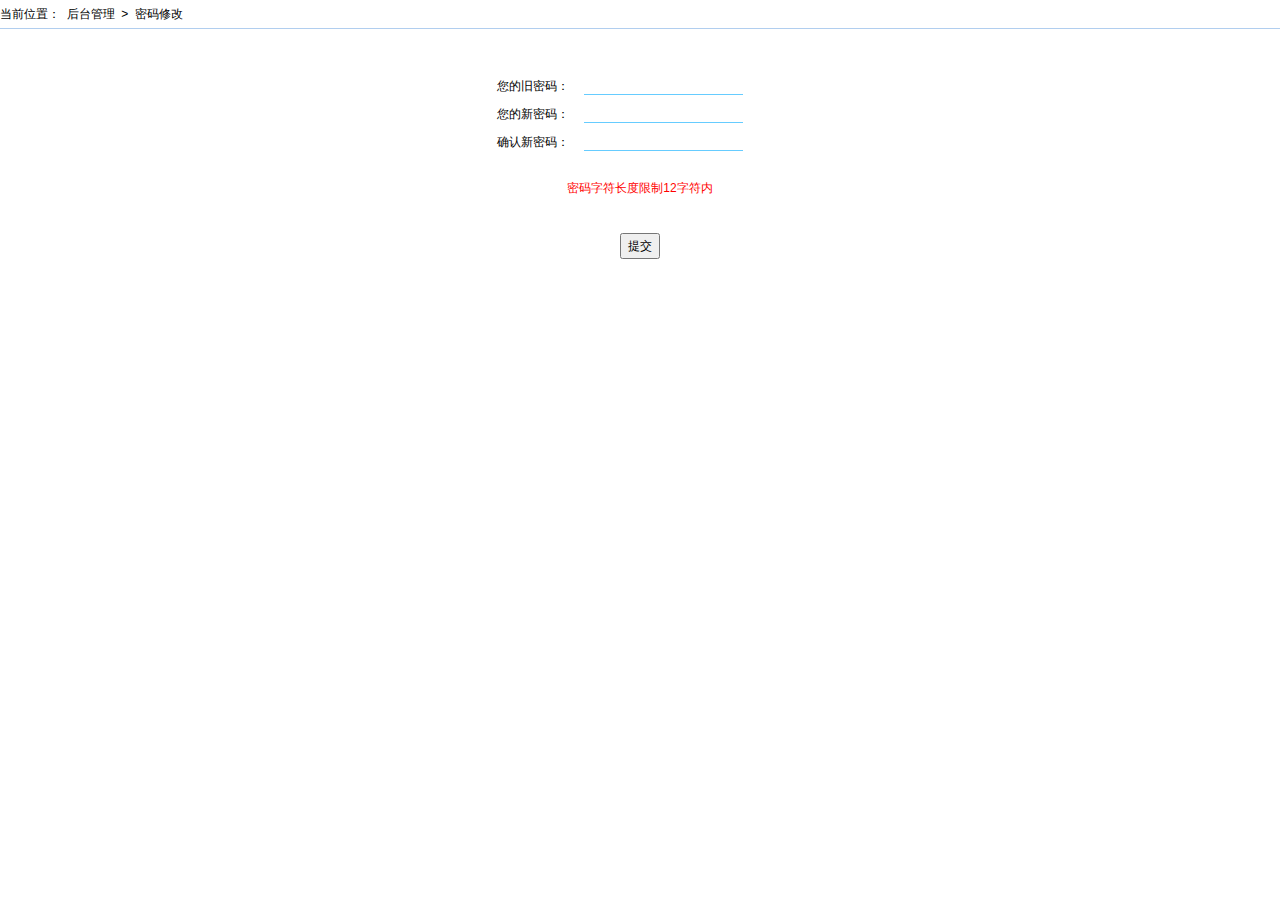
<file: _img/login_html/【奇迹来了】【跨平台】后台管理中心V1.0_files/idxc(3).htm>
<!DOCTYPE html PUBLIC "-//W3C//DTD XHTML 1.0 Transitional//EN" "http://www.w3.org/TR/xhtml1/DTD/xhtml1-transitional.dtd">
<!-- saved from url=(0051)http://c.qjll.lemongame.net/idxc.php?cmd=sys.modpwd -->
<html><head><meta http-equiv="Content-Type" content="text/html; charset=UTF-8"><script type="text/javascript" src="func.js"></script><script type="text/javascript" src="jquery-1.7.1.min.js"></script><script type="text/javascript" src="jquery-ui-1.8.16.custom.min.js"></script><script type="text/javascript" src="jquery.bgiframe-2.1.2.js"></script><link href="common.css" type="text/css" rel="stylesheet"><link href="jquery-ui-1.8.16.custom.css" type="text/css" rel="stylesheet"><title></title>
<style type="text/css">
.td1 {
	text-align: right; padding-right: 5px;
}

.td2 {
	text-align: left; width: 200px;
}

#display {
	border-collapse: separate;
	border-spacing: 10px;
	text-align: left;
}
#modpwd_info {
	color: red; text-align: center;
}
</style>

<script type="text/javascript">
$(document).ready(function() {
    $('#oldpwd').focus();
});
</script>
</head><body><table cellspacing="0" cellpadding="0" width="100%" align="center" border="0"><tbody><tr style="height:28px"><td style="background-image:url(&#39;http://res.qjll.lemongame.net/static_cmd/images/title_bg1.jpg&#39;)">当前位置：&nbsp;&nbsp;后台管理&nbsp;&nbsp;&gt;&nbsp;&nbsp;密码修改</td></tr><tr><td style="background-color:#b1ceef;height:1px"></td></tr><tr style="height:20px;"><td style="background-image:url(&#39;http://res.qjll.lemongame.net/static_cmd/images/shadow_bg.jpg&#39;)"></td></tr></tbody></table>
      <br>
  <form action="" method="post">
  <table border="0" cellspacing="0" style="width:100%;">
    <tbody><tr>
      <td align="center">
        <table id="display" border="0" cellspacing="10">
          <tbody><tr>
            <td class="td1">您的旧密码：</td>
            <td class="td2">
              <input class="border_bottom_line" type="password" id="oldpwd" name="oldpwd" value="">
            </td>
          </tr>
          <tr>
            <td class="td1">您的新密码：</td>
            <td class="td2">
              <input class="border_bottom_line" type="password" name="newpwd" id="newpwd" value="">
            </td>
          </tr>
          <tr>
            <td class="td1">确认新密码：</td>
            <td class="td2">
              <input class="border_bottom_line" type="password" name="vpwd" id="vpwd" value="">
            </td>
          </tr>
          <tr>
            <td colspan="2" align="center">
            <br>
            <table cellspacing="0" border="0"><tbody><tr><td style="text-align:left;color:red;">密码字符长度限制12字符内</td></tr></tbody></table>            <br><br>
            <input type="submit" class="button" id="submit" value="提交">
            </td>
          </tr>
        </tbody></table>
      </td>
    </tr>
  </tbody></table>
  </form>
<br><br></body></html>
</file>
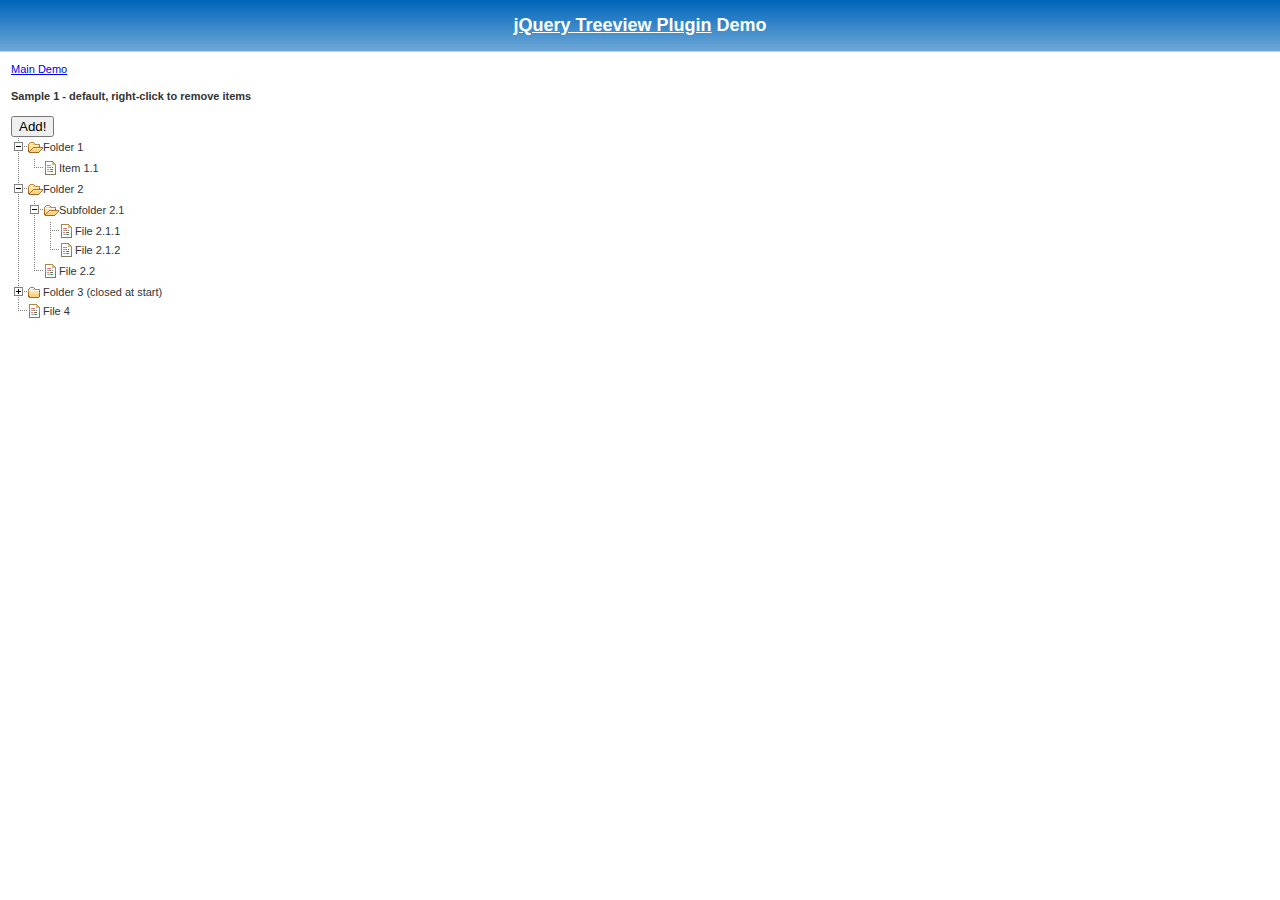
<file: _img/tree/demo/edit.html>
<!DOCTYPE html PUBLIC "-//W3C//DTD XHTML 1.0 Transitional//EN" "http://www.w3.org/TR/xhtml1/DTD/xhtml1-transitional.dtd">
<html xmlns="http://www.w3.org/1999/xhtml">
<head>

	<meta http-equiv="content-type" content="text/html; charset=iso-8859-1"/>
	<title>jQuery treeview</title>
	
	<link rel="stylesheet" href="../jquery.treeview.css" />
	<link rel="stylesheet" href="screen.css" />
	
	<script src="../lib/jquery.js" type="text/javascript"></script>
	<script src="../lib/jquery.cookie.js" type="text/javascript"></script>
	<script src="../jquery.treeview.js" type="text/javascript"></script>
	<script src="../jquery.treeview.edit.js" type="text/javascript"></script>
	
	<script type="text/javascript">
		$(function() {
			$("#browser").treeview();
			$("#add").click(function() {
				var branches = $("<li><span class='folder'>New Sublist</span><ul>" + 
					"<li><span class='file'>Item1</span></li>" + 
					"<li><span class='file'>Item2</span></li></ul></li>").appendTo("#browser");
				$("#browser").treeview({
					add: branches
				});
				branches = $("<li class='closed'><span class='folder'>New Sublist</span><ul><li><span class='file'>Item1</span></li><li><span class='file'>Item2</span></li></ul></li>").prependTo("#folder21");
				$("#browser").treeview({
					add: branches
				});
			});
			$("#browser").bind("contextmenu", function(event) {
				if ($(event.target).is("li") || $(event.target).parents("li").length) {
					$("#browser").treeview({
						remove: $(event.target).parents("li").filter(":first")
					});
					return false;
				}
			});
		})
		
	</script>
	
	</head>
	<body>
	
	<h1 id="banner"><a href="http://bassistance.de/jquery-plugins/jquery-plugin-treeview/">jQuery Treeview Plugin</a> Demo</h1>
	<div id="main">
	
	<a href=".">Main Demo</a>

	<h4>Sample 1 - default, right-click to remove items</h4>
	
	<button id="add">Add!</button>
	
	<ul id="browser" class="filetree">
		<li><span class="folder">Folder 1</span>
			<ul>
				<li><span class="file">Item 1.1</span></li>
			</ul>
		</li>
		<li><span class="folder">Folder 2</span>
			<ul>
				<li><span class="folder">Subfolder 2.1</span>
					<ul id="folder21">
						<li><span class="file">File 2.1.1</span></li>
						<li><span class="file">File 2.1.2</span></li>
					</ul>
				</li>
				<li><span class="file">File 2.2</span></li>
			</ul>
		</li>
		<li class="closed"><span class="folder">Folder 3 (closed at start)</span>
			<ul>
				<li><span class="file">File 3.1</span></li>
			</ul>
		</li>
		<li><span class="file">File 4</span></li>
	</ul>
	
	</div>
 
</body></html>
</file>
<file: _img/heightlight/styles/github.css>
/*

github.com style (c) Vasily Polovnyov <vast@whiteants.net>

*/

.hljs {
  display: block;
  overflow-x: auto;
  padding: 0.5em;
  color: #333;
  background: #f8f8f8;
}

.hljs-comment,
.hljs-template_comment,
.diff .hljs-header,
.hljs-javadoc {
  color: #998;
  font-style: italic;
}

.hljs-keyword,
.css .rule .hljs-keyword,
.hljs-winutils,
.javascript .hljs-title,
.nginx .hljs-title,
.hljs-subst,
.hljs-request,
.hljs-status {
  color: #333;
  font-weight: bold;
}

.hljs-number,
.hljs-hexcolor,
.ruby .hljs-constant {
  color: #099;
}

.hljs-string,
.hljs-tag .hljs-value,
.hljs-phpdoc,
.tex .hljs-formula {
  color: #d14;
}

.hljs-title,
.hljs-id,
.coffeescript .hljs-params,
.scss .hljs-preprocessor {
  color: #900;
  font-weight: bold;
}

.javascript .hljs-title,
.lisp .hljs-title,
.clojure .hljs-title,
.hljs-subst {
  font-weight: normal;
}

.hljs-class .hljs-title,
.haskell .hljs-type,
.vhdl .hljs-literal,
.tex .hljs-command {
  color: #458;
  font-weight: bold;
}

.hljs-tag,
.hljs-tag .hljs-title,
.hljs-rules .hljs-property,
.django .hljs-tag .hljs-keyword {
  color: #000080;
  font-weight: normal;
}

.hljs-attribute,
.hljs-variable,
.lisp .hljs-body {
  color: #008080;
}

.hljs-regexp {
  color: #009926;
}

.hljs-symbol,
.ruby .hljs-symbol .hljs-string,
.lisp .hljs-keyword,
.tex .hljs-special,
.hljs-prompt {
  color: #990073;
}

.hljs-built_in,
.lisp .hljs-title,
.clojure .hljs-built_in {
  color: #0086b3;
}

.hljs-preprocessor,
.hljs-pragma,
.hljs-pi,
.hljs-doctype,
.hljs-shebang,
.hljs-cdata {
  color: #999;
  font-weight: bold;
}

.hljs-deletion {
  background: #fdd;
}

.hljs-addition {
  background: #dfd;
}

.diff .hljs-change {
  background: #0086b3;
}

.hljs-chunk {
  color: #aaa;
}
</file>
<file: _img/tree/demo/screen.css>
html, body {height:100%; margin: 0; padding: 0; }

html>body {
	font-size: 16px; 
	font-size: 68.75%;
} /* Reset Base Font Size */

body {
	font-family: Verdana, helvetica, arial, sans-serif;
	font-size: 68.75%;
	background: #fff;
	color: #333;
}

h1, h2 { font-family: 'trebuchet ms', verdana, arial; padding: 10px; margin: 0 }
h1 { font-size: large }

#banner { padding: 15px; background-color: #06b; color: white; font-size: large; border-bottom: 1px solid #ccc;
    background: url(bg.gif) repeat-x; text-align: center }
#banner a { color: white; }

#main { padding: 1em; }

a img { border: none; }
</file>
<file: _img/login_html/【奇迹来了】【跨平台】后台管理中心V1.0_files/common.css>
/* RESET CSS */ /*
Copyright (c) 2009, Shawphy(shawphy.com). All rights reserved.
http://shawphy.com/2009/03/my-own-reset-css.html
Based on YUI http://developer.yahoo.com/yui/reset/ 
and Eric Meyer http://meyerweb.com/eric/tools/css/reset/index.html 
Licensed under the BSD License:
http://creativecommons.org/licenses/BSD/
version: 1.1 | 20090303
*/ /* 外补丁margin和内补丁padding归零 */
body,div,dl,dt,dd,ul,ol,li,h1,h2,h3,h4,h5,h6,pre,code,form,fieldset,legend,button,textarea,p,blockquote,th,td
	{
	margin: 0;
	padding: 0;
}

/* 边框清除 */
fieldset,img {
	border: 0;
}

/* 去除获得焦点时的虚线框 */ /* remember to define focus styles! */
:focus {
	outline: 0;
}

/* 字体样式(font style/weight/size/variant) */
address,caption,cite,code,dfn,em,strong,th,var,optgroup {
	font-style: normal;
	font-weight: normal;
}

h1,h2,h3,h4,h5,h6 {
	font-size: 100%;
	font-weight: normal;
}

abbr,acronym {
	border: 0;
	font-variant: normal;
}

input,button,textarea,select,optgroup,option {
	font-family: inherit;
	font-size: inherit;
	font-style: inherit;
	font-weight: inherit;
}

code,kbd,samp,tt {
	font-size: 100%;
}

/*@purpose To enable resizing for IE */
	/*@branch For IE6-Win, IE7-Win */
input,button,textarea,select { *
	font-size: 100%;
}

/* 行高 */
body {
	line-height: 1.5;
}

/* 列表样式 */
ol,ul {
	list-style: none;
}

/* 表格，需要在HTML中添加 cellspacing="0" 效果最佳 */
	/* tables still need 'cellspacing="0"' in the markup */
table {
	border-collapse: collapse;
	border-spacing: 0;
}

caption,th {
	text-align: left;
}

/* 上下标 */
sup,sub {
	font-size: 100%;
	vertical-align: baseline;
}

/* 插入样式  */ /* remember to highlight anchors and inserts somehow! */
ins {
	text-decoration: none;
}

/* 引用元素的引号 */
blockquote,q {
	quotes: none;
}

blockquote:before,blockquote:after,q:before,q:after {
	content: '';
	content: none;
}

/* 链接的下划线 */
:link,:visited {
	text-decoration: none;
}

/* COMMON CSS */
html,body {
	height: 100%;
	width: 100%;
	font-size: 12px;
	font-family: "Verdana", "Arial", "Helvetica", "sans-serif";
}

:link,:visited {
	color: #036;
}

a:hover {
	color: #f60;
}

/* id=datas table */
#datas tr th {
	background-color: #8FB4F5;
	text-align: center;
	height: 40px;
}

#datas tr td {
	height: 25px;
	text-align: center;
}

/* 偶数tr */
tr.alt td {
	background: #ecf6fc;
}

/* 鼠标停留tr */
tr.over td {
	background: #bcd4ec;
}

/* 表格黑色框线 for IE */
table,table tr,table tr th,table tr td {
	border-color: #000000;
}

/* 信息提示 */
#errormsg {
	background: none repeat scroll 0 0 #FFEBEB;
	border: 1px solid #DD3D11;
	line-height: 25px;
    padding-top: 10px; padding-bottom: 10px;
	width: 400px;
}

#infomsg {
	background: none repeat scroll 0 0 #99FF66;
	border: 1px solid #DD3D11;
	line-height: 25px;
    padding-top: 10px; padding-bottom: 10px;
	width: 400px;
}

/* button */
.button {
	height:26px;
	/* IE hack */
    line-height:22px;
}
/* FF-input hack */
input::-moz-focus-inner{ border: 0;padding: 0;}

/* divide HR */
.divide {
	width: 85%;
	border:1px dashed orange; height:1px;
}

/* srv_pos or pri_pos hr */
.pos_divide {
    width: 100%; float: left;
}
.pos_divide hr {
    width : 100%; border-color: rgb(0,0,200);
    border-style: solid; border-width: 0 0 1px 0;	
}

/* srv_pos */
.srv_pos {
    float: left; text-align: left;
    height: 25px; line-height: 25px;
}

/* pri_pos */
.pri_pos {
    float: left; width: 130px; text-align: left;
    height: 25px; line-height: 25px; overflow: hidden;
}

/* types_pos */
.types_pos {
    float: left; width: 130px; text-align: left;
    height: 25px; line-height: 25px; overflow: hidden;
}

/* border bottom line style */
.border_bottom_line {
	border-style: solid; border-width: 0 0 1px 0; border-color: #66CCFF;
}
</file>
